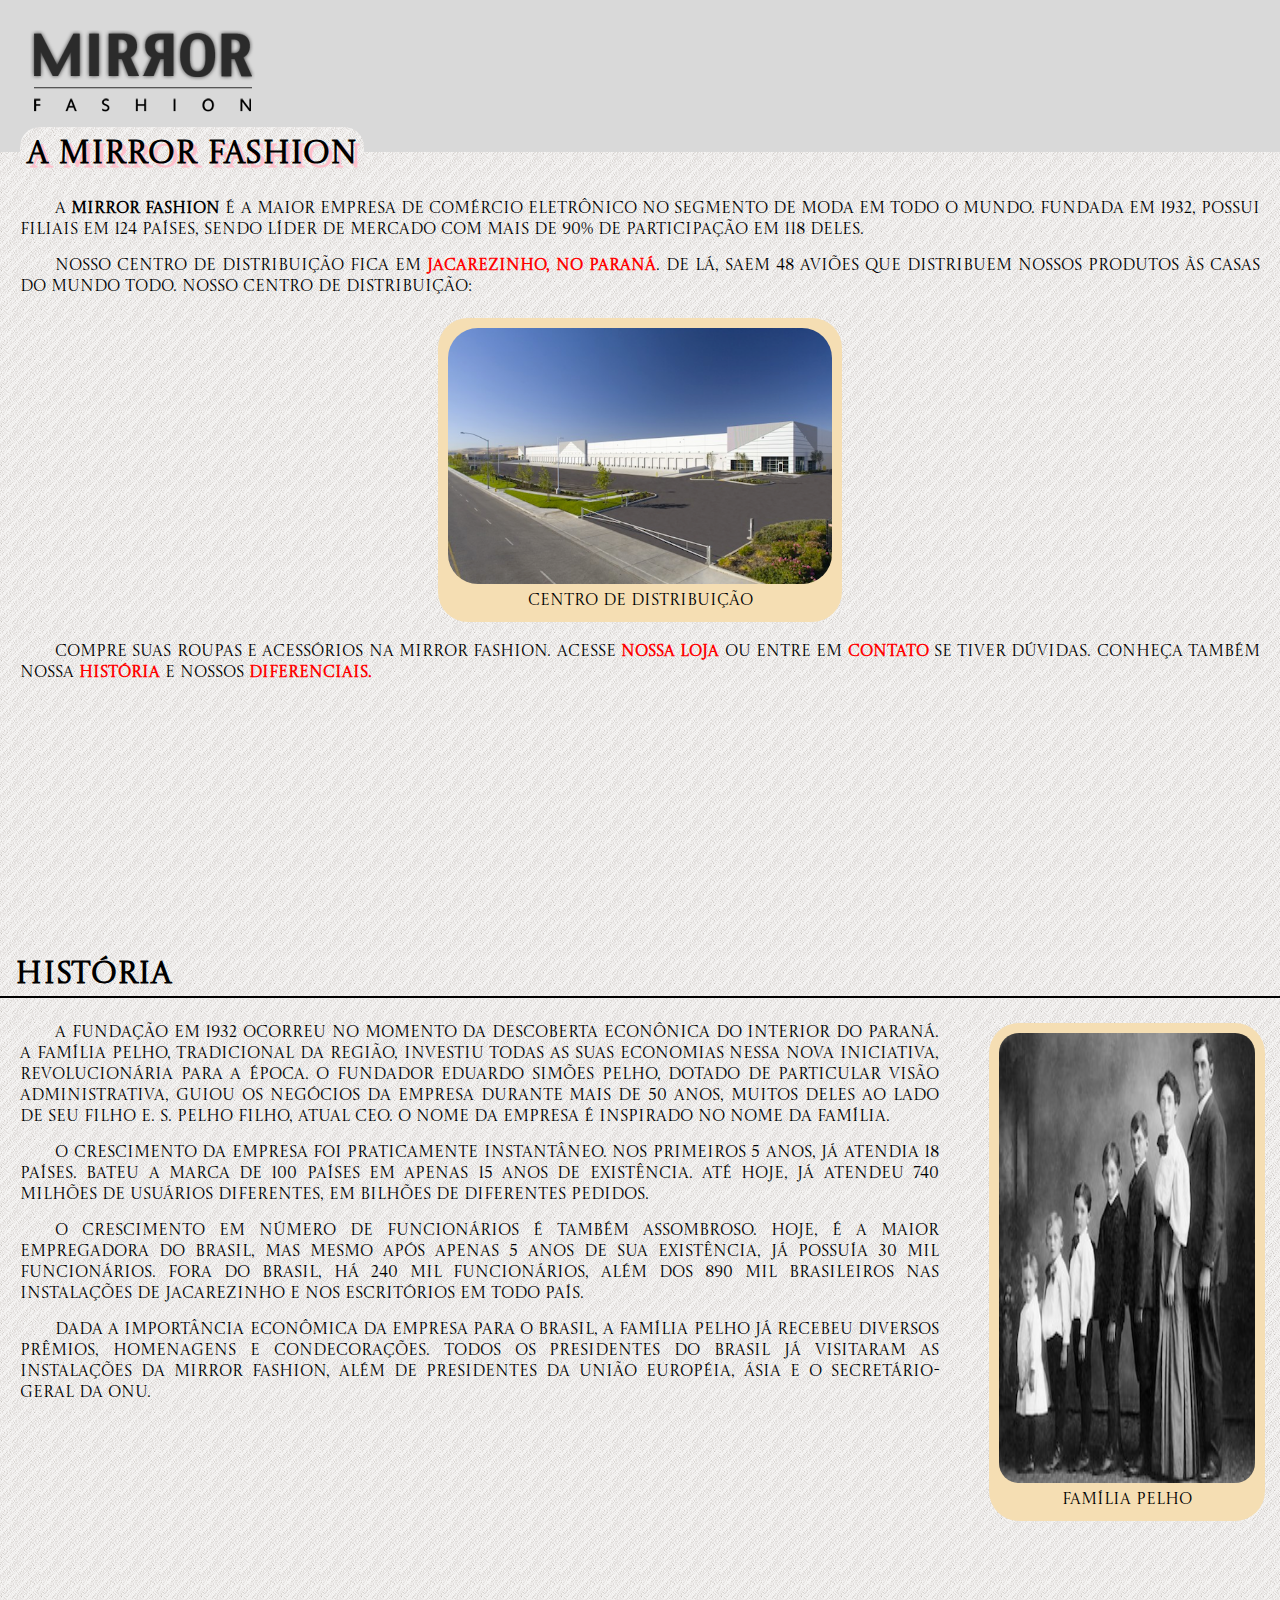
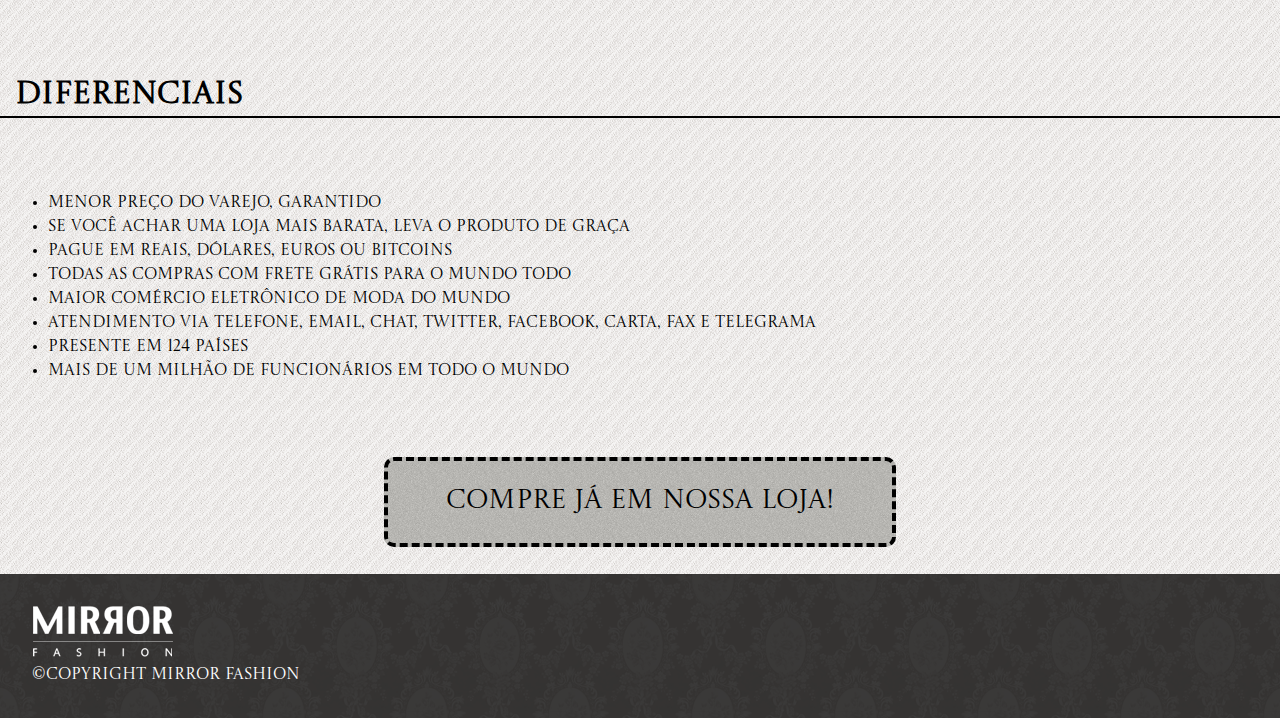
<file: index.html>
<!DOCTYPE html>
<html lang="pt-BR" style="scroll-behavior: smooth;">
<head>
    <meta charset="UTF-8">
    <meta http-equiv="X-UA-Compatible" content="IE=edge">
    <meta name="viewport" content="width=device-width, initial-scale=1.0">
    <link rel="stylesheet" type="text/css" href="css/style.css">
    <link rel="stylesheet" type="text/css" href="css/reset.css">
    <link rel="preconnect" href="https://fonts.googleapis.com">
    <link rel="preconnect" href="https://fonts.gstatic.com" crossorigin>
    <link href="https://fonts.googleapis.com/css2?family=Castoro+Titling&family=Open+Sans&display=swap" rel="stylesheet">
    <title>Mirror Fashion</title>
</head>
<body>
    <header>
        <div class="logo"><img src="assets/logo.png" alt="Logo"></div></header>

<div class="title"><h1>A Mirror Fashion</h1></div>

<p>A <span class="marca">Mirror Fashion</span> é a maior empresa de comércio eletrônico no segmento de moda em todo o mundo. Fundada em 1932, possui filiais em 124 países, sendo líder de mercado com mais de 90% de 
participação em 118 deles.</p>

<p>Nosso centro de distribuição fica em <a class="link" href="https://www.google.com.br/maps?q=Jacarezinho" target="_blank">Jacarezinho, no Paraná</a>. De lá, saem 48 aviões que 
distribuem nossos produtos às casas do mundo todo. Nosso centro de distribuição:</p>

<div class="img"><img src="assets/centro-distribuicao.png">
<figcaption>Centro de distribuição</figcaption></div>

<p>Compre suas roupas e acessórios na Mirror Fashion. Acesse <a class="link" href="loja.php">nossa loja</a> ou entre em <a class="link" href="contato.html">contato</a>
se tiver dúvidas. Conheça também nossa <a class="link" href="#historia">história</a> e nossos <a class="link" href="#dif">diferenciais.</a></p>


<div class="subtitle" id="historia"><h2>História</h2></div>
<div class="familia"><img src="assets/familia-pelho.jpg" alt="Foto da família Pelho"><figcaption>Família Pelho</figcaption></div>

<p>A fundação em 1932 ocorreu no momento da descoberta econônica do interior do Paraná. A 
família Pelho, tradicional da região, investiu todas as suas economias nessa nova iniciativa, 
revolucionária para a época. O fundador Eduardo Simões Pelho, dotado de particular visão 
administrativa, guiou os negócios da empresa durante mais de 50 anos, muitos deles ao lado 
de seu filho E. S. Pelho Filho, atual CEO. O nome da empresa é inspirado no nome da família.</p>

<p>O crescimento da empresa foi praticamente instantâneo. Nos primeiros 5 anos, já atendia 18 países. 
Bateu a marca de 100 países em apenas 15 anos de existência. Até hoje, já atendeu 740 milhões 
de usuários diferentes, em bilhões de diferentes pedidos.</p>

<p>O crescimento em número de funcionários é também assombroso. Hoje, é a maior empregadora do 
Brasil, mas mesmo após apenas 5 anos de sua existência, já possuía 30 mil funcionários. Fora do 
Brasil, há 240 mil funcionários, além dos 890 mil brasileiros nas instalações de Jacarezinho e 
nos escritórios em todo país.</p>

<p>Dada a importância econômica da empresa para o Brasil, a família Pelho já recebeu diversos prêmios, 
homenagens e condecorações. Todos os presidentes do Brasil já visitaram as instalações da Mirror 
Fashion, além de presidentes da União Européia, Ásia e o secretário-geral da ONU.</p>

<div class="subtitle" id="dif"><h2>Diferenciais</h2></div>

<ul>
<li>Menor preço do varejo, garantido</li>
<li>Se você achar uma loja mais barata, leva o produto de graça</li>
<li>Pague em reais, dólares, euros ou bitcoins</li>
<li>Todas as compras com frete grátis para o mundo todo</li>
<li>Maior comércio eletrônico de moda do mundo</li>
<li>Atendimento via telefone, email, chat, twitter, facebook, carta, fax e telegrama</li>
<li>Presente em 124 países</li>
<li>Mais de um milhão de funcionários em todo o mundo</li>
</ul>

<a href="loja.php"><button class="btn"><h1>Compre já em nossa loja!</h1></button></a>

<footer>
<img src="assets/logo-rodape.png">
<figcaption style="color: white;">&copy;Copyright Mirror Fashion</figcaption>
</footer>

</body>
</html>
</file>
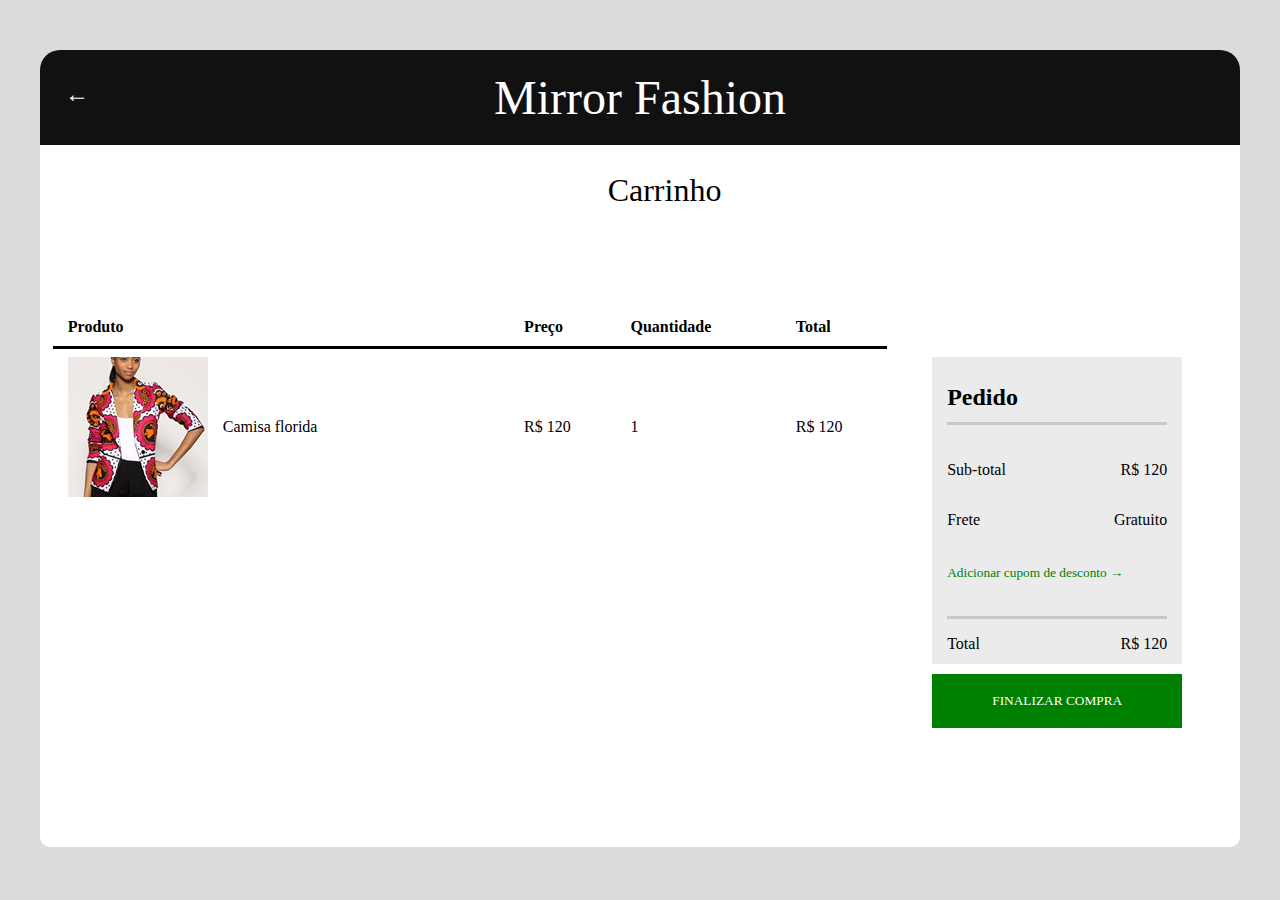
<file: carrinho.html>
<!DOCTYPE html>
<html lang="en">
<head>
    <meta charset="UTF-8">
    <meta http-equiv="X-UA-Compatible" content="IE=edge">
    <meta name="viewport" content="width=device-width, initial-scale=1.0">
    <link rel="stylesheet" href="./css/carrinho.css">
    <link rel="stylesheet" href="./css/reset.css">
    <title>Mirror Fashion</title>
</head>
<body>
    <header>
        <div class="logo">Mirror Fashion</div>
        <button class="back"><a href="./index.html">&larr;</a></button>
    </header>
    
        <main>
        <div class="title">Carrinho</div>
        <div class="content">
        <section>
        <table>
            <thead>
            <tr>
            <th>Produto</th>
            <th>Preço</th>
            <th>Quantidade</th>
            <th>Total</th>
            <tr>
            </thead>
            <tbody>
                <tr>
                <td>
                    <div class="product">
                    <img src="./assets/produtos/miniatura1.png">
                    <div class="name">Camisa florida</div>
                    </div>
                </td>
                <td>R$ 120</td>
                <td>1</td>
                <td>R$ 120</td>
            </tr>
            </tbody>
        </table>
        <aside>
            <div class="box">
            <div class="info">
                <header>Pedido</header>
                <div><span>Sub-total</span><span>R$ 120</span></div>
                <div><span>Frete</span><span>Gratuito</span></div>
                <div><button class="cupom">Adicionar cupom de desconto &rarr;</button></div>
                <div class="total"><span>Total</span><span>R$ 120</span></div>    
            </div>
            <footer>
                <button class="final">Finalizar compra</button>
            </footer>
        </div>
    </aside>
    </section>
        </div>
    </main>
    
</body>
</html>
</file>
<file: css/style.css>
a{
    text-decoration: none;
}

header{
    background-color: white;
    padding: 30px;
    filter: brightness(0.85);
}

body{
    background-image: url(../assets/body-background.png);
}

p{
    text-align: justify;
    margin: 15px 0;
    font-weight: 400;
    text-indent: 2.2em;
    padding: 0 20px;
}

h2{
    
    font-family: 'Castoro Titling', cursive;
}

ul{
    padding: 3em;
    line-height: 1.5em;
}

footer{
    background-image: url(../assets/fundo-rodape.png);
    padding: 2em;
}

.title{
    height: 2rem;
    display: flex;
    align-items: flex-end;
    padding-left: 20px;
}

.title h1{
    font-family: 'Castoro Titling', cursive;
    text-shadow: pink 4px 4px;
    padding: 7px;
    border-radius: 20px;
    background-image: url(../assets/body-background.png);
    z-index: 1;
}

.marca{
    font-weight: bold;
}

.link{
    color: red;
    font-weight: 900;
}

.link:hover{
    border-bottom: red 2px dotted;
}

.link:active{
    filter: brightness(0.5);
}

.img{
    background-color: wheat;
    padding: 10px;
    margin: 20px auto;
    text-align: center;
    width: 30vw;
    border-radius: 30px;
}

.img img{
    width: 30vw;
    border-radius: 30px;
}

.subtitle{
    font-size: 1.3em;
    text-indent: 15px;
    border-bottom: 2px solid;
    margin-bottom: 25px;
    margin-top: 30vh;
}

.familia{
    background-color: wheat;
    width: 20vw;
    text-align: center;
    padding: 10px;
    margin: 0 15px 15px 50px;
    border-radius: 30px;
    float: right;
}

.familia img{
    width: 20vw;
    height: 50vh;
    border-radius: 20px;
}


.btn{
    height: 10vh;
    width: 40vw;
    margin: 2em auto;
    display: flex;
    justify-content: center;
    align-items: center;
    background-image: url(../assets/sobre-background.jpg);
    border: 4px dashed;
    border-radius: 10px;
    cursor: pointer;
}

.btn>h1{
    font-weight: 300;
}

.btn:hover{
    transform: scale(1.1);
    transition: transform 0.5s ease;
}

.btn:active{
    transform: scale(0.9);
    transition: transform 0.3s ease;
}
</file>
<file: css/carrinho.css>
@import url("https://fonts.googleapis.com/css2?family=Lato&display=swap");

* {
  font-family: 'Lato', sans-serif;
}

body {
  margin: 50px 40px;
  background-color: gainsboro;
}

body > header {
  background-color: #111;
  color: white;
  padding: 20px 25px;
  text-align: center;
  border-top-left-radius: 20px;
  border-top-right-radius: 20px;
}

a{
  text-decoration: none;
  color: inherit;
}

main {
  background-color: white;
  height: 78vh;
  border-bottom-left-radius: 10px;
  border-bottom-right-radius: 10px;
}


section {
  display: flex;
  align-items: center;
}


table {
  flex: 1;
  border-collapse: collapse;
}

table tr th{
  border-bottom: 3px solid black;
  text-align: left;
  padding-left: 15px;
  padding-bottom: 10px;
}

table tr td{
padding-left: 15px;
padding-top: 10px;
}

aside{
  position: relative;
  top: 15vh;
  display: flex;
  align-items: center;
  min-width: 250px;
  margin: 0 5vh;
}


footer button{
  display: block;
  cursor: pointer;
  width: 100%;
  background-color: green;
  border: none;
  height: 6vh;
  margin-top: 10px;
  color: white;
  text-transform: uppercase;
}

.title {
  display: flex;
  justify-content: center;
  padding-top: 3vh;
  font-size: 2em;
}
.product{
  display: flex;
  align-items: center;
}

.name{
  margin-left: 15px;
}

.content{
  padding: 1vw;
}


.box{
  height: 100%;
  width: 100%;
}

.info{
  background-color: rgb(235, 235, 235);
  padding: 15px;
  line-height: 50px;
}

.info>header{
  font-size: 1.5em;
  font-weight: 700;
  margin-bottom: 20px;
  border-bottom: 3px solid rgb(201, 201, 201);
}

.info div{
  display: flex;
  flex-direction: row;
  justify-content: space-between;
  
}

.info button{
  background-color: transparent;
  border: none;
  cursor: pointer;
  color: green;
  padding-top: 20px;
}

.total{
  margin-top: 15px;
  position: relative;
  top: 20px;
  border-top: 3px solid rgb(200, 200, 200);
}

.logo{
  font-size: 3em;
}

.back{
  position: relative;
  float: left;
  bottom: 44px;
  background-color: transparent;
  border: none;
  color: inherit;
  font-size: 1.5em;
}

.back:hover{
  color: wheat;
  transform: scale(1.2);
  transition: 0.3s;
}

.back:active{
  filter: brightness(0.8);
  transform: scale(0.9);
  transition: 0.3s;
}



.cupom:hover{
  filter: brightness(1.3);
  transition: 0.3s ease;
}

.cupom:active{
filter: brightness(1.0);
transition: 0.3s ease;
}

.final:hover{
  filter: brightness(1.1);
  transition: 0.5s ease;
}

.final:active{
  filter: brightness(0.9);
  transition: 0.5s ease;
}
</file>
